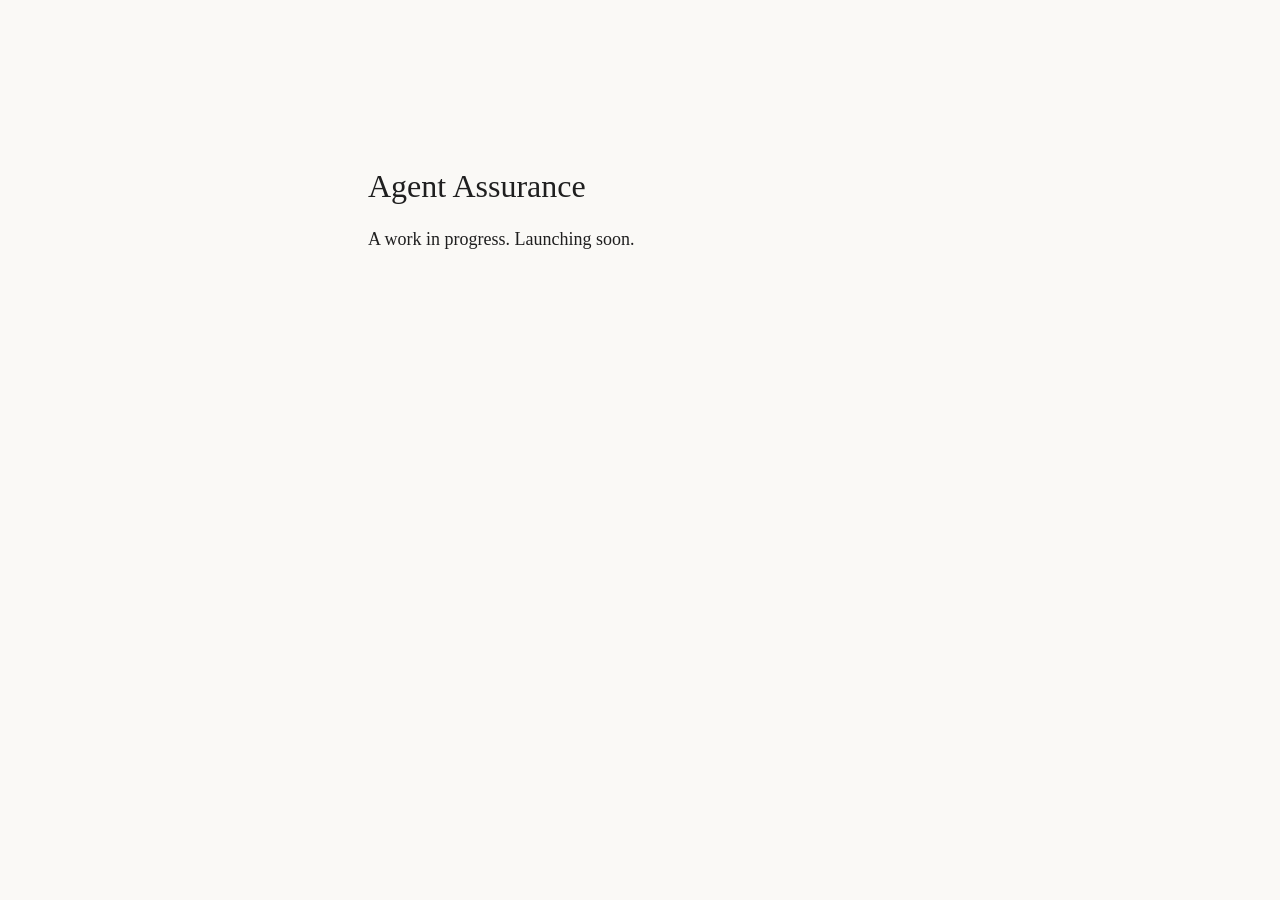
<file: index.html>
<!doctype html>
<html lang="en">
<head>
<meta charset="utf-8">
<meta name="viewport" content="width=device-width, initial-scale=1">
<title>Agent Assurance</title>
<meta name="robots" content="noindex">
<link rel="icon" href="/favicon.svg" type="image/svg+xml">
<link rel="icon" href="/favicon-32.png" sizes="32x32">
<link rel="apple-touch-icon" href="/apple-touch-icon.png">
<style>
  body { margin: 0; background: #faf9f6; color: #1f1f1f; font: 18px/1.5 Georgia, "Times New Roman", serif; }
  main { max-width: 34rem; margin: 18vh auto 0; padding: 0 1.5rem; }
  h1 { font-size: 2rem; font-weight: normal; margin: 0 0 1rem; }
  p { margin: 0 0 1rem; }
</style>
</head>
<body>
<main>
<h1>Agent Assurance</h1>
<p>A work in progress. Launching soon.</p>
</main>
</body>
</html>
</file>
